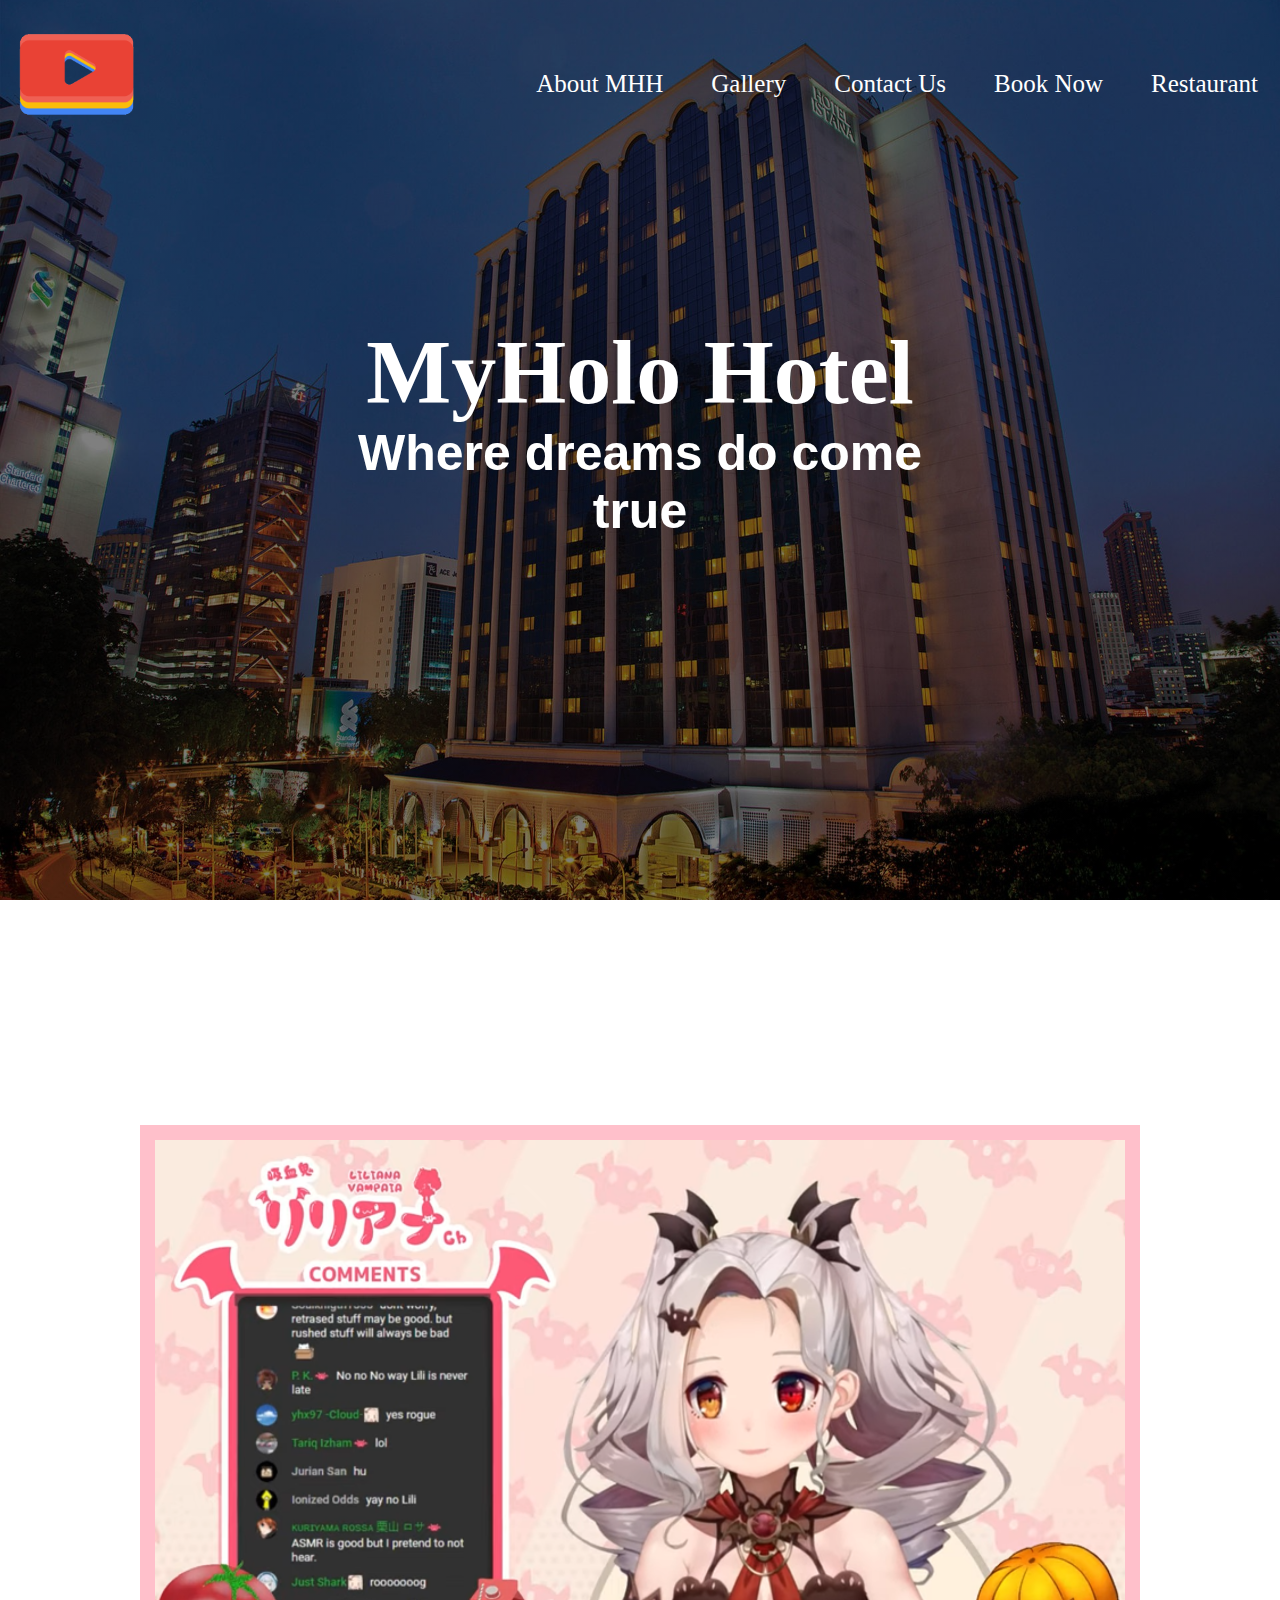
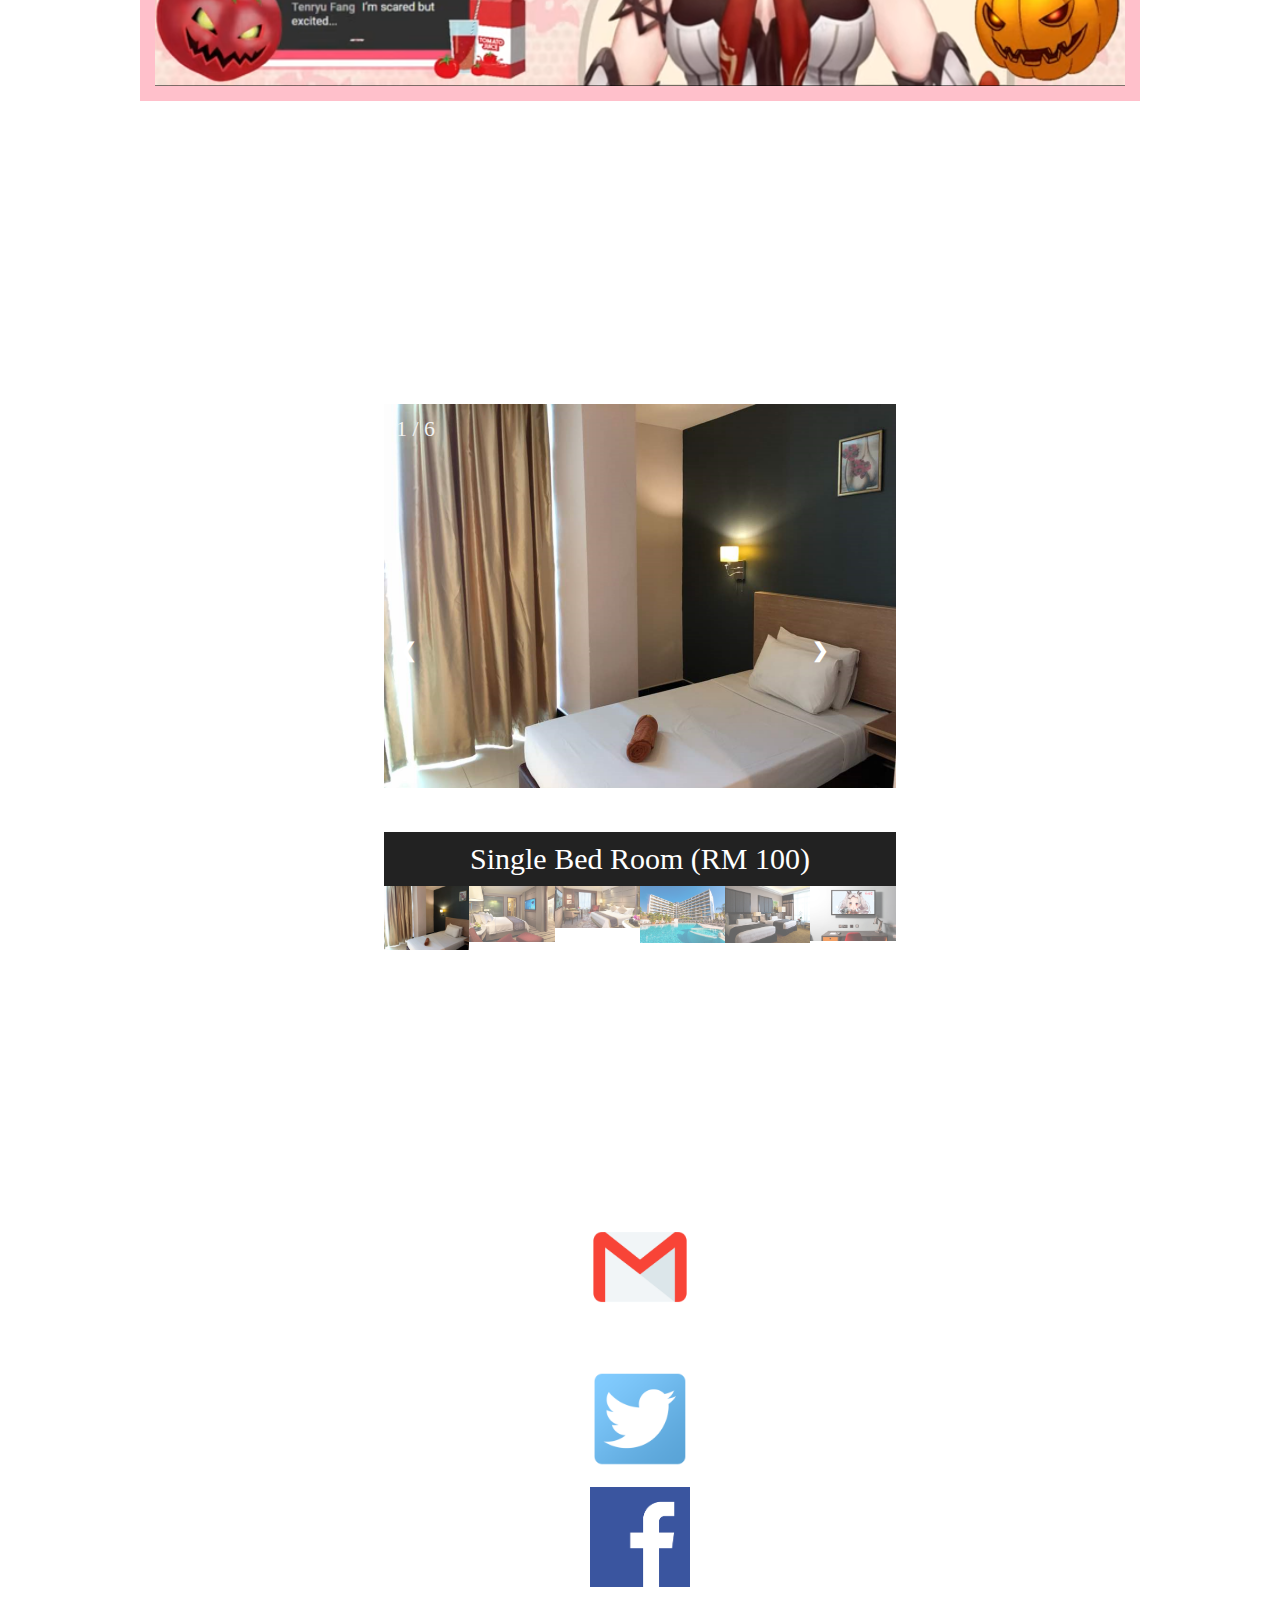
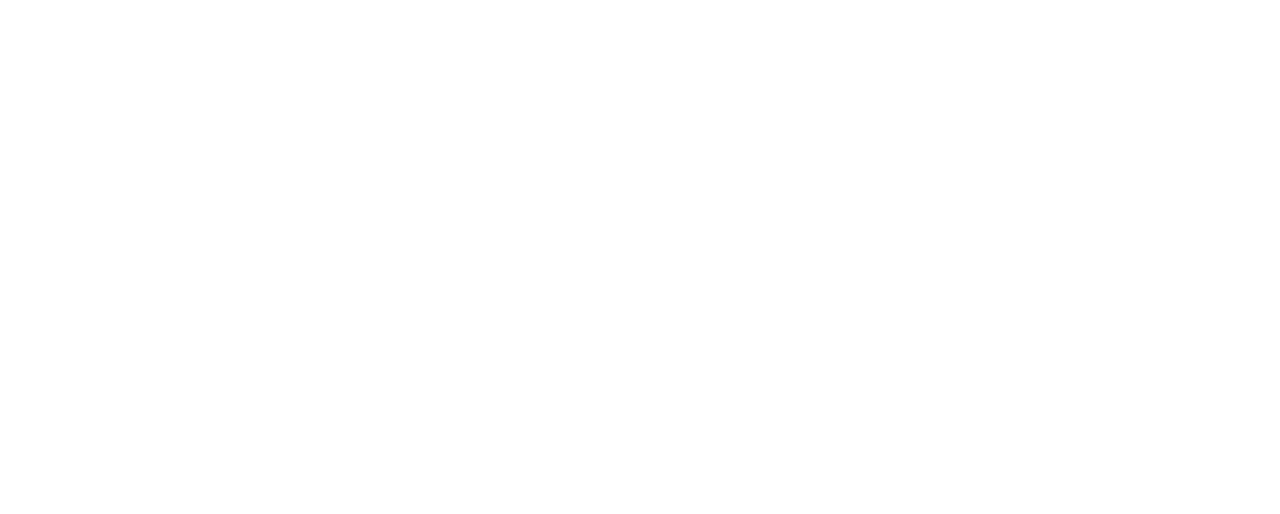
<file: index.html>
<!--
Name: Charles Sebastian Satu
ID: 2102020020036
Course: DIT
Subject: Web Programming
Subject Code: CSS11103
Part: HTML
-->

<!DOCTYPE html>
<html lang="en" dir="ltr">
  <head>
    <meta charset="utf-8">
    <title>MyHolo Hotel</title>
    <link rel="stylesheet" type="text/css" href="css/style.css">
  </head>
  <body>
    <header>
      <!---header and nav------->
      <div class="main">
        <div class="logo">
          <img src="logo.png">
        </div>
        <div class = "navbar">
        <ul>
          <li><a href="#abouts">About MHH</a></li>
          <li><a href="#gallerys">Gallery</a></li>
          <li><a href="#contacts">Contact Us</a></li>
          <li><a href="booking.html#book">Book Now</a></li>
          <li><a href="http://localhost/TableReservation/index.php">Restaurant</a></li>
        </ul>
      </div>
      </div>
      <!---title and catchphrase------>
      <div class="title">
        <h1>MyHolo Hotel</h1>
        <h2>Where dreams do come true</h2>
      </div>
</header>
<!---About section--->
<div class="about">
  <h3 id="abouts"> About MyHolo Hotel </h3>
  <br>
  <p>MyHolo Hotel is a newly established hotel, in which
  their patrons can enjoy a luxurious room with wonderful views
  at a low price of RM100 per room. Equipments are also provided for our patrons
  to do their daily activities such as laundries and exercise.</p>
<br>
<br>
<div class="example">
    <img src="eg.png">
  </div>
  <p>As you can see here, our entertainment are revolutionary as we are utilising
    the current entertainment known as "Virtual Youtubers" also known as VTubers.</p>
  <p>This is our Embassador, Liliana Vampaia. She is a Malaysian VTuber, and the current reprsentation
    for our hotel as a mascot and co-owner.</p>
<br>
</div>
<!---gallery section--->
<div class="gallery">
<h2 id="gallerys"> Gallery </h2>
<!--coding for a gallery-->
<!-- Container for the image gallery -->
<div class="container">

  <!-- Full-width images with number text -->
  <div class="mySlides">
    <div class="numbertext">1 / 6</div>
      <img src="1bed.png" style="width:100%" position="center">
  </div>

  <div class="mySlides">
    <div class="numbertext">2 / 6</div>
      <img src="bedwithtv.jpg" style="width:100%">
  </div>

  <div class="mySlides">
    <div class="numbertext">3 / 6</div>
      <img src="cbed.jpg" style="width:100%">
  </div>

  <div class="mySlides">
    <div class="numbertext">4 / 6</div>
      <img src="h1.jpg" style="width:100%">
  </div>

  <div class="mySlides">
    <div class="numbertext">5 / 6</div>
      <img src="sbed.jpg" style="width:100%">
  </div>

  <div class="mySlides">
    <div class="numbertext">6 / 6</div>
      <img src="tvlili.jpg" style="width:100%">
  </div>

  <!-- Next and previous buttons -->
  <a class="prev" onclick="plusSlides(-1)">&#10094;</a>
  <a class="next" onclick="plusSlides(1)">&#10095;</a>

  <!-- Image text -->
  <div class="caption-container">
    <p id="caption"></p>
  </div>

  <!-- Thumbnail images -->
  <div class="row">
    <div class="column">
      <img class="demo cursor" src="1bed.png" style="width:100%" onclick="currentSlide(1)" alt="Single Bed Room (RM 100)">
    </div>
    <div class="column">
      <img class="demo cursor" src="bedwithtv.jpg" style="width:100%" onclick="currentSlide(2)" alt="Queen Size Bed Room (RM 250)">
    </div>
    <div class="column">
      <img class="demo cursor" src="cbed.jpg" style="width:100%" onclick="currentSlide(3)" alt="Couple Room (RM 300)">
    </div>
    <div class="column">
      <img class="demo cursor" src="h1.jpg" style="width:100%" onclick="currentSlide(4)" alt="Pool Side">
    </div>
    <div class="column">
      <img class="demo cursor" src="sbed.jpg" style="width:100%" onclick="currentSlide(5)" alt="King Size Bed Room (RM 200)">
    </div>
    <div class="column">
      <img class="demo cursor" src="tvlili.jpg" style="width:100%" onclick="currentSlide(6)" alt="Example of Entertainment">
    </div>
  </div>
</div>
</div>
<!---Gallery end--->
<!-- Contact start-->
<div class="contact">
  <h1 id="contacts"> Contact Us </h1>
  <p>Below are ways you can contact us:</p>
  <a href="mailto:myholohotel@gmail.com"><img src="gmail.png"></a>
  <p>Our Main Company</p>
  <br>
  <a href="https://twitter.com/myholotv"><img src="twitter.png"></a>
  <br>
  <a href="https://web.facebook.com/myholotv/?_rdc=1&_rdr"><img src="facebook.png"></a>
</div>
<!--Contact end-->
<script>
//Gallery Script
var slideIndex = 1;
showSlides(slideIndex);

function plusSlides(n) {
  showSlides(slideIndex += n);
}

function currentSlide(n) {
  showSlides(slideIndex = n);
}

function showSlides(n) {
  var i;
  var slides = document.getElementsByClassName("mySlides");
  var dots = document.getElementsByClassName("demo");
  var captionText = document.getElementById("caption");
  if (n > slides.length) {slideIndex = 1}
  if (n < 1) {slideIndex = slides.length}
  for (i = 0; i < slides.length; i++) {
      slides[i].style.display = "none";
  }
  for (i = 0; i < dots.length; i++) {
      dots[i].className = dots[i].className.replace(" active", "");
  }
  slides[slideIndex-1].style.display = "block";
  dots[slideIndex-1].className += " active";
  captionText.innerHTML = dots[slideIndex-1].alt;
}
//Gallery script End



</script>
  </body>
</html>
</file>
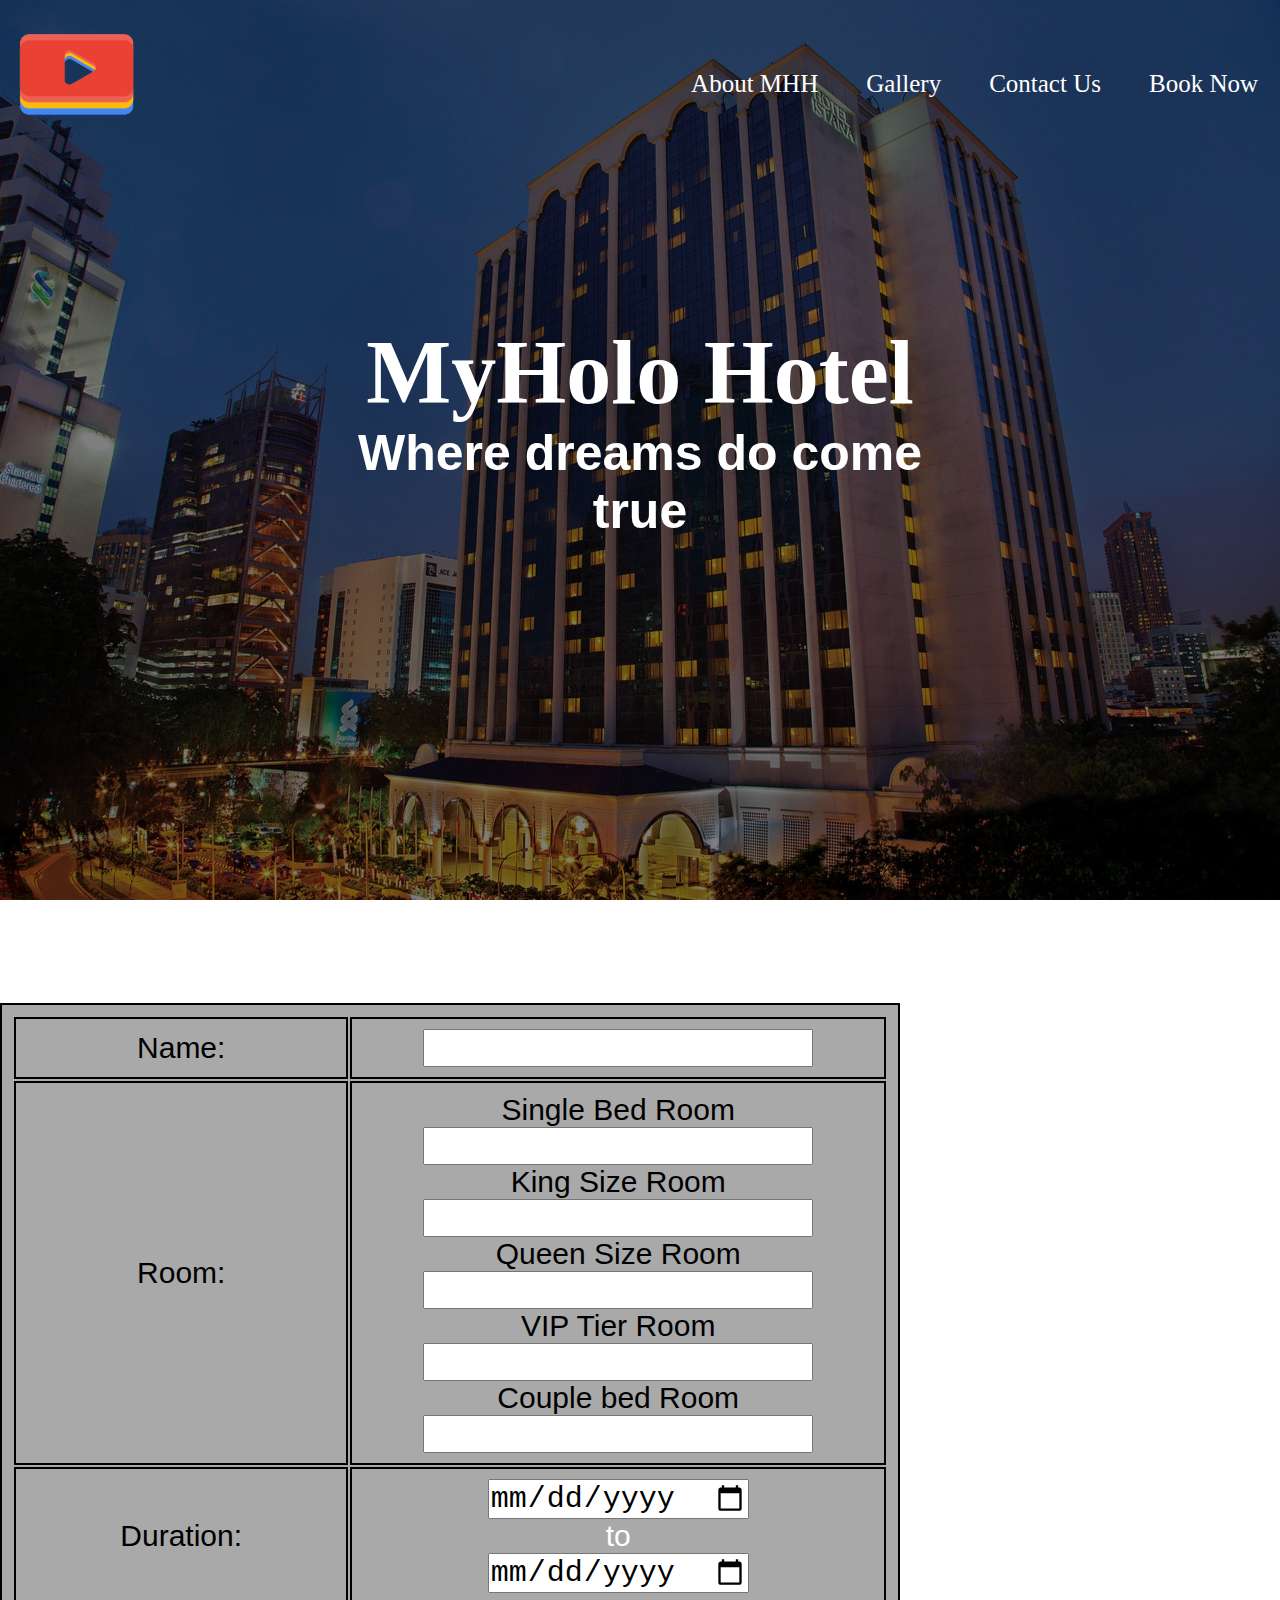
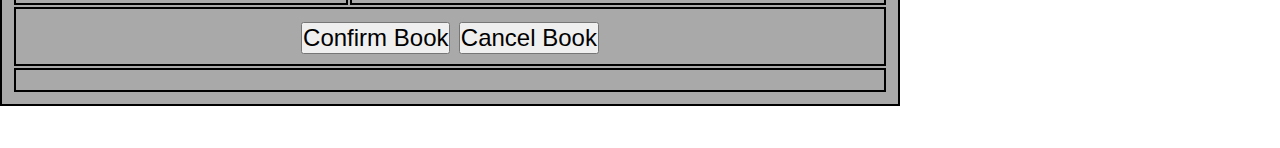
<file: booking.html>
<!--
Name: Charles Sebastian Satu
ID: 2102020020036
Course: DIT
Subject: Web Programming
Subject Code: CSS11103
Part: HTML
-->
<!DOCTYPE html>
<html lang="en" dir="ltr">
  <head>
    <meta charset="utf-8">
    <title>MyHolo Hotel</title>
    <link rel="stylesheet" type="text/css" href="css/style.css">
  </head>
  <body>
    <header>
      <!---header and nav------->
      <div class="main">
        <div class="logo">
          <img src="logo.png">
        </div>
        <div>
        <ul>
          <li><a href="index.html#abouts">About MHH</a></li>
          <li><a href="index.html#gallerys">Gallery</a></li>
          <li><a href="index.html#contacts">Contact Us</a></li>
          <li><a href="#book">Book Now</a></li>
        </ul>
      </div>
      </div>
      <!---title and catchphrase------>
      <div class="title">
        <h1>MyHolo Hotel</h1>
        <h2>Where dreams do come true</h2>
      </div>
</header>
<div class="booking" style="content: center">

  <!---Booking starts--->
<h1 id ="book">Booking</h1>
<p>Fill in the form below to book your very own room</p>

<div class="booktable" position="center">

<table class="center">
<form>
  <tr>
  <td style="text-align: center"><label for="name">Name: </label></td>
  <td style="text-align: center"><input type="text" name="name"></td>
  </tr>

<tr>
<td style="text-align: center"><label for="room">Room: </label></td>
<td style="text-align: center">
Single Bed Room <input type="number" name="name" size="20px" id=sing> <br>
King Size Room <input type="number" name="name" size="20px" id=king><br>
Queen Size Room <input type="number" name="name" size="20px" id=queen><br>
VIP Tier Room <input type="number" name="name" size="20px" id=vip><br>
Couple bed Room <input type="number" name="name" size="20px" id=coup><br>

</td>
</tr>

<td style="text-align: center"><label for="date"> Duration: </label></td>
<td style="text-align: center">
  <input id="from" type="date" name="from" class="date1">
  <p alignment="center">to</p>
  <input id="to" type="date" name="until" class="date2">
</td>


  <tr>
  <td colspan="2" style="text-align: center">
<button type="button" name="send" onclick="booking()" >Confirm Book</button>
<button type="button" name="send" onclick="myholohotel.html">Cancel Book</button>
  </td>
</tr>
<tr>
  <td colspan="2" style="text-align: center">
    <h3 id="days"> </h3>
    <h3 id="total"> </h3>
    <h3 id="name"> </h3>
  </td>
</tr>
</form>
</table>
</div>
</div>
<!--Booking end--->
<script type="text/javascript">
//booking calculation
function booking()
{
var a = document.getElementById("sing").value;
var b= document.getElementById("king").value;
var c= document.getElementById("queen").value;
var d = document.getElementById("vip").value;
var e = document.getElementById("coup").value;
var f = 100;
var g = 200;
var h = 250;
var i = 400;
var j = 300;

//date calculation
var date1 = new Date(document.getElementById("from").value);
var date2 = new Date(document.getElementById("to").value);
var difference = date2 - date1;
var days = difference/(24*3600*1000);


//price calculation
var amt = (a * f) + (b * g) + (c * h) + (d * i) + (e * j);
var price = (amt + (amt * 6/100)) * days;

//output
document.getElementById("days").innerHTML =
"You have book the room for " + days + " days";
document.getElementById("total").innerHTML =
"Your total is RM" + price;
}
</script>

</body>
</file>
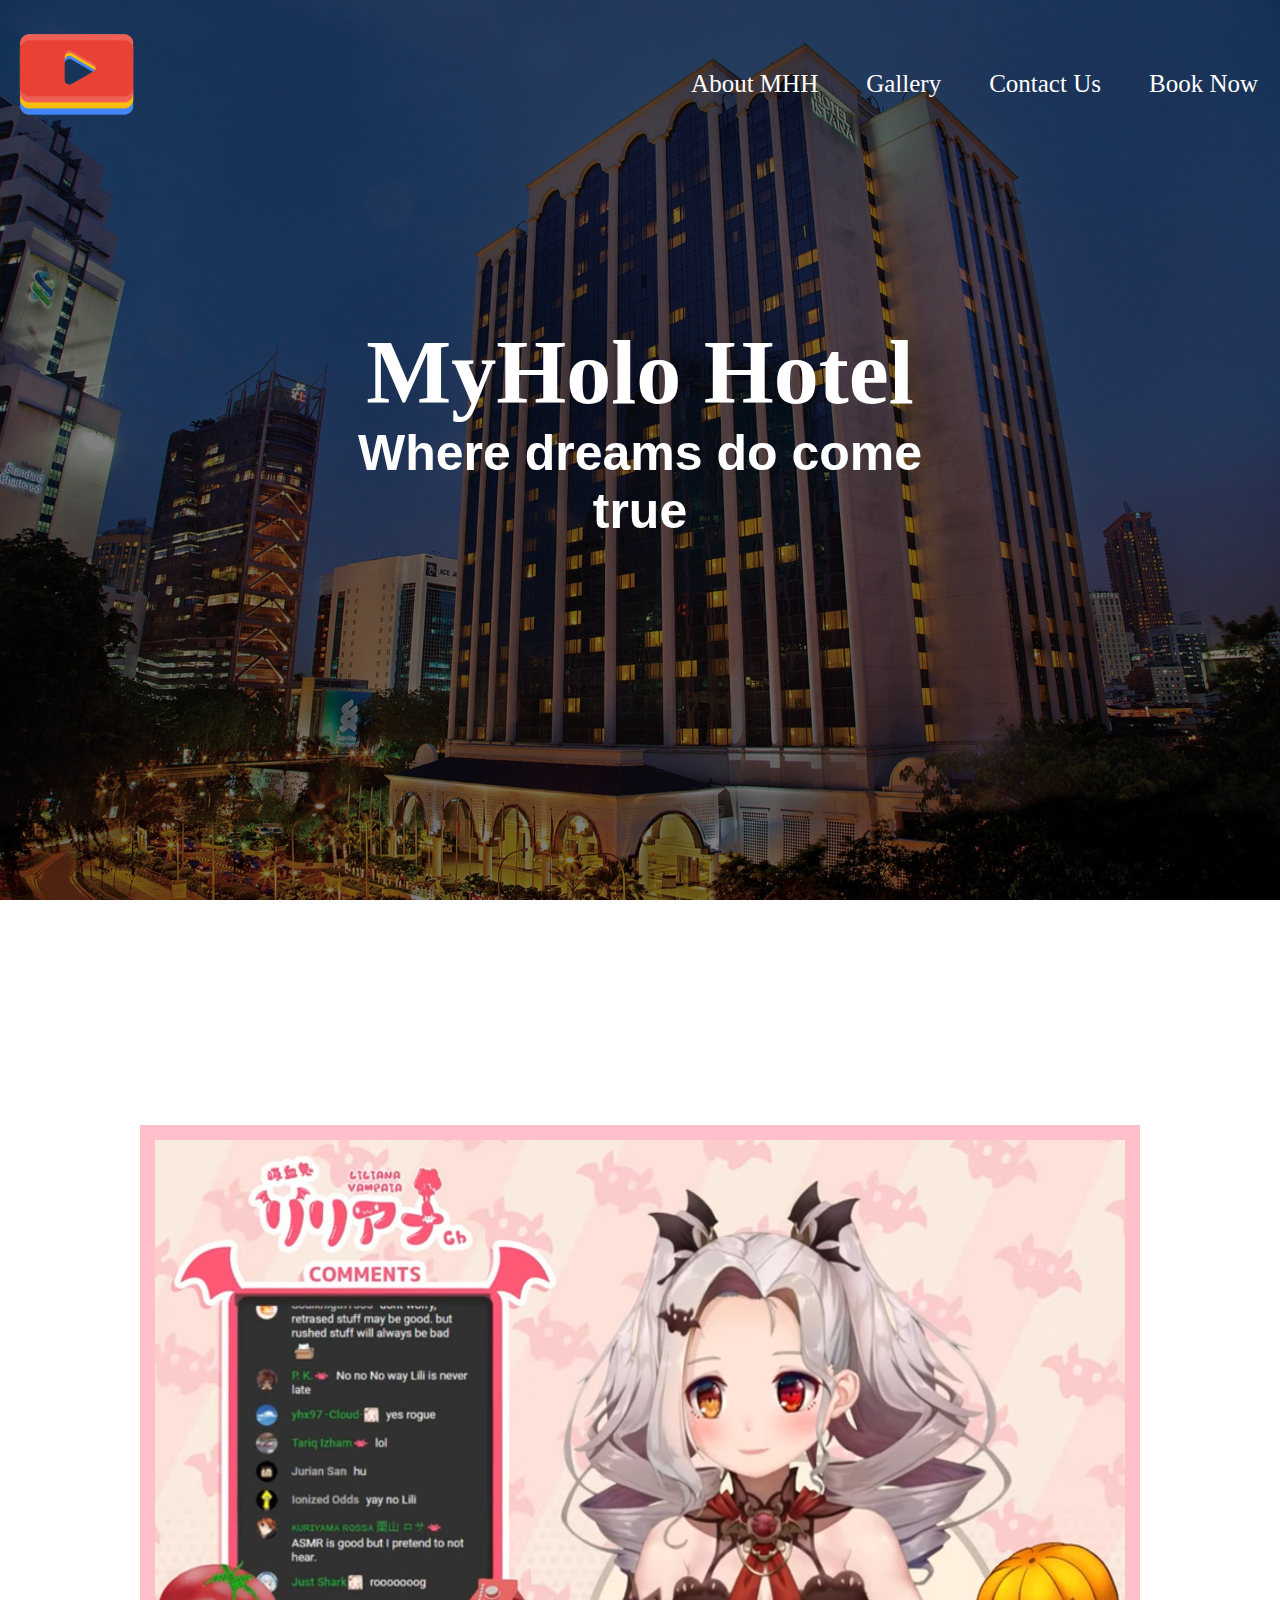
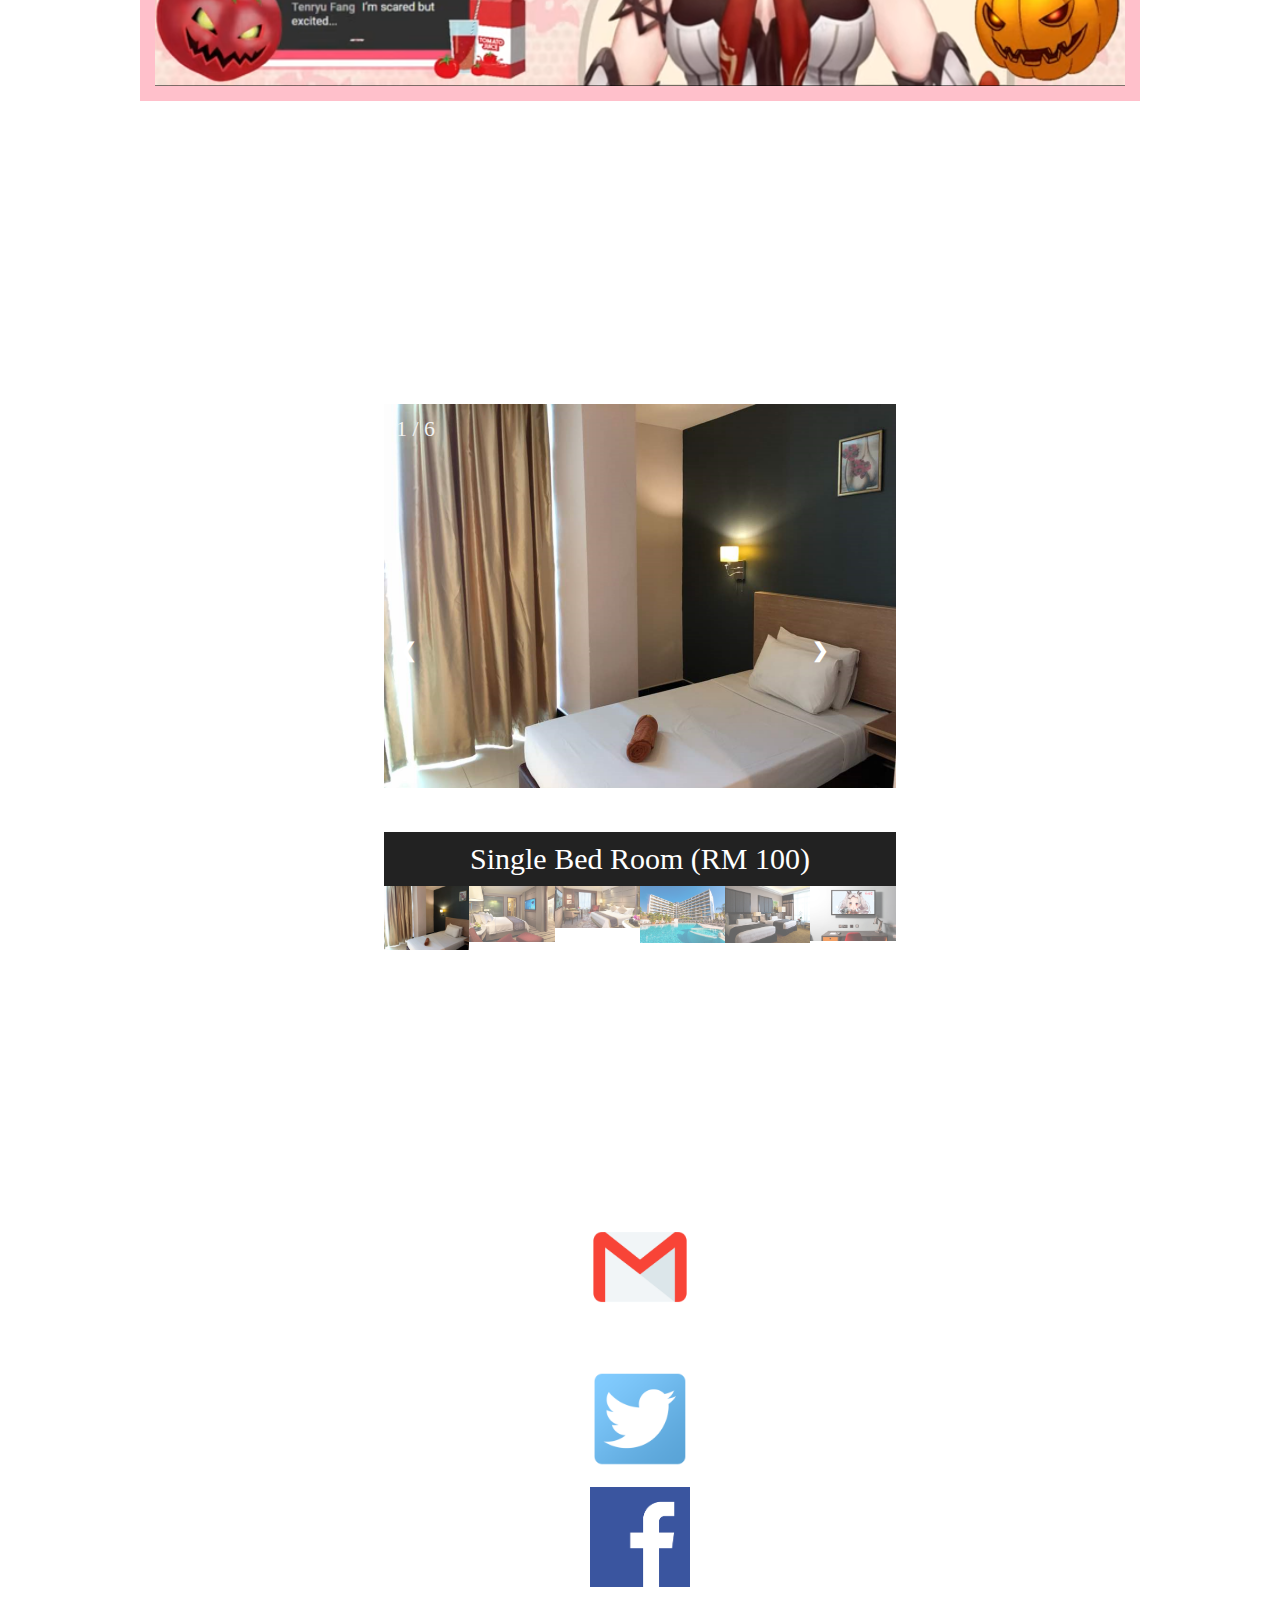
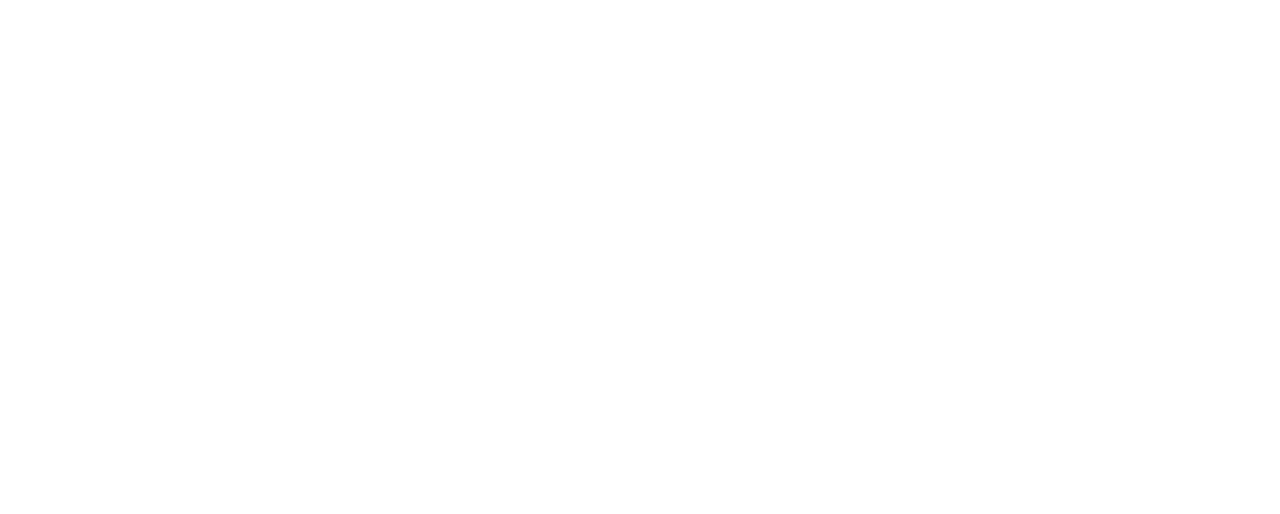
<file: myholohotel.html>
<!--
Name: Charles Sebastian Satu
ID: 2102020020036
Course: DIT
Subject: Web Programming
Subject Code: CSS11103
Part: HTML
-->

<!DOCTYPE html>
<html lang="en" dir="ltr">
  <head>
    <meta charset="utf-8">
    <title>MyHolo Hotel</title>
    <link rel="stylesheet" type="text/css" href="css/style.css">
  </head>
  <body>
    <header>
      <!---header and nav------->
      <div class="main">
        <div class="logo">
          <img src="logo.png">
        </div>
        <div class = "navbar">
        <ul>
          <li><a href="#abouts">About MHH</a></li>
          <li><a href="#gallerys">Gallery</a></li>
          <li><a href="#contacts">Contact Us</a></li>
          <li><a href="booking.html#book">Book Now</a></li>
        </ul>
      </div>
      </div>
      <!---title and catchphrase------>
      <div class="title">
        <h1>MyHolo Hotel</h1>
        <h2>Where dreams do come true</h2>
      </div>
</header>
<!---About section--->
<div class="about">
  <h3 id="abouts"> About MyHolo Hotel </h3>
  <br>
  <p>MyHolo Hotel is a newly established hotel, in which
  their patrons can enjoy a luxurious room with wonderful views
  at a low price of RM100 per room. Equipments are also provided for our patrons
  to do their daily activities such as laundries and exercise.</p>
<br>
<br>
<div class="example">
    <img src="eg.png">
  </div>
  <p>As you can see here, our entertainment are revolutionary as we are utilising
    the current entertainment known as "Virtual Youtubers" also known as VTubers.</p>
  <p>This is our Embassador, Liliana Vampaia. She is a Malaysian VTuber, and the current reprsentation
    for our hotel as a mascot and co-owner.</p>
<br>
</div>
<!---gallery section--->
<div class="gallery">
<h2 id="gallerys"> Gallery </h2>
<!--coding for a gallery-->
<!-- Container for the image gallery -->
<div class="container">

  <!-- Full-width images with number text -->
  <div class="mySlides">
    <div class="numbertext">1 / 6</div>
      <img src="1bed.png" style="width:100%" position="center">
  </div>

  <div class="mySlides">
    <div class="numbertext">2 / 6</div>
      <img src="bedwithtv.jpg" style="width:100%">
  </div>

  <div class="mySlides">
    <div class="numbertext">3 / 6</div>
      <img src="cbed.jpg" style="width:100%">
  </div>

  <div class="mySlides">
    <div class="numbertext">4 / 6</div>
      <img src="h1.jpg" style="width:100%">
  </div>

  <div class="mySlides">
    <div class="numbertext">5 / 6</div>
      <img src="sbed.jpg" style="width:100%">
  </div>

  <div class="mySlides">
    <div class="numbertext">6 / 6</div>
      <img src="tvlili.jpg" style="width:100%">
  </div>

  <!-- Next and previous buttons -->
  <a class="prev" onclick="plusSlides(-1)">&#10094;</a>
  <a class="next" onclick="plusSlides(1)">&#10095;</a>

  <!-- Image text -->
  <div class="caption-container">
    <p id="caption"></p>
  </div>

  <!-- Thumbnail images -->
  <div class="row">
    <div class="column">
      <img class="demo cursor" src="1bed.png" style="width:100%" onclick="currentSlide(1)" alt="Single Bed Room (RM 100)">
    </div>
    <div class="column">
      <img class="demo cursor" src="bedwithtv.jpg" style="width:100%" onclick="currentSlide(2)" alt="Queen Size Bed Room (RM 250)">
    </div>
    <div class="column">
      <img class="demo cursor" src="cbed.jpg" style="width:100%" onclick="currentSlide(3)" alt="Couple Room (RM 300)">
    </div>
    <div class="column">
      <img class="demo cursor" src="h1.jpg" style="width:100%" onclick="currentSlide(4)" alt="Pool Side">
    </div>
    <div class="column">
      <img class="demo cursor" src="sbed.jpg" style="width:100%" onclick="currentSlide(5)" alt="King Size Bed Room (RM 200)">
    </div>
    <div class="column">
      <img class="demo cursor" src="tvlili.jpg" style="width:100%" onclick="currentSlide(6)" alt="Example of Entertainment">
    </div>
  </div>
</div>
</div>
<!---Gallery end--->
<!-- Contact start-->
<div class="contact">
  <h1 id="contacts"> Contact Us </h1>
  <p>Below are ways you can contact us:</p>
  <a href="mailto:myholohotel@gmail.com"><img src="gmail.png"></a>
  <p>Our Main Company</p>
  <br>
  <a href="https://twitter.com/myholotv"><img src="twitter.png"></a>
  <br>
  <a href="https://web.facebook.com/myholotv/?_rdc=1&_rdr"><img src="facebook.png"></a>
</div>
<!--Contact end-->
<script>
//Gallery Script
var slideIndex = 1;
showSlides(slideIndex);

function plusSlides(n) {
  showSlides(slideIndex += n);
}

function currentSlide(n) {
  showSlides(slideIndex = n);
}

function showSlides(n) {
  var i;
  var slides = document.getElementsByClassName("mySlides");
  var dots = document.getElementsByClassName("demo");
  var captionText = document.getElementById("caption");
  if (n > slides.length) {slideIndex = 1}
  if (n < 1) {slideIndex = slides.length}
  for (i = 0; i < slides.length; i++) {
      slides[i].style.display = "none";
  }
  for (i = 0; i < dots.length; i++) {
      dots[i].className = dots[i].className.replace(" active", "");
  }
  slides[slideIndex-1].style.display = "block";
  dots[slideIndex-1].className += " active";
  captionText.innerHTML = dots[slideIndex-1].alt;
}
//Gallery script End



</script>
  </body>
</html>
</file>
<file: css/style.css>
/*
Name: Charles Sebastian Satu
ID: 2102020020036
Course: DIT
Subject: Web Programming
Subject Code: CSS11103
Part: CSS
*/

*
{
  margin: 0;
  padding: 0;
  font=family: Arial, Helvetica, sans-serif;
}

html {
  scroll-behavior: smooth;
}



/*Header and navigation*/
header
{
  background-image:linear-gradient(rgba(0,0,0,0.5),rgba(0, 0, 0, 0.5)), url(../h2.jpg);
  min-height: 100vh;
  background-size: cover;
  background-position: center;
  background-attachment: fixed;
}



ul
{
   float: right;
   list-style-type: none;
   margin-top: 30px;
}


ul li
{
  display: inline-block;
  position: sticky;
}

ul li a
{
  text-decoration: none;
  color: #fff;
  padding: 5px 20px;
  border: 2px solid transparent ;
  transition: 0.5s ease;
  margin: auto;
  font-size: 25px;
}


ul li a:hover
{
  background-color: #fff;
  color:#000;
}

ul li.active a
{
  background-color: #fff;
  color:#000;
}
/* end header and nav*/

/* logo */
.logo img
{
  float: left;
  width: 150px;
  height: auto;
  transition: 0.5s ease;
  margin: auto;
}
/*end logo*/
/*main and title*/
.main
{
  max-width: 1300px;
  margin:auto;
  max-height: none;
}

.title
{
position: absolute;
top: 50%;
left: 50%;
transform: translate(-50%, -50%);
}

.title h1
{
  color: #fff;
  font-size: 90px;
  text-align: center;
  font-family: "Times New Roman", Times, serif;
}

.title h2
{
  color: #fff;
  font-size: 50px;
  text-align: center;
  font-family: "Arial", cursive;
}
/*main and title end*/

/*---body---*/
body{
  background-image:linear-gradient(rgba(0,0,0,0.5),rgba(0, 0, 0, 0.5)), url(../h2.jpg);
  min-height: 100vh;
  background-size: cover;
  background-position: center;
  background-attachment: fixed;
}

}
.about
{
top: 100px;
height: 1000px;
width: auto;
background-color: grey;
}

div
{
  width:auto;
  margin: auto;
  height: auto;
  padding-bottom: 40px;

}

.about h3
{
  color: #fff;
  font-size: 60px;
  text-align: center;
  font-family: "Times New Roman", Times, serif;
}

.about p
{
  color: #fff;
  font-size: 30px;
  text-align: center;
  font-family: "Arial", sans-serif;
}

.example img
{
  display: block;
  margin-left: auto;
  margin-right: auto;
  width: 1000px;
  height: auto;
  border: 15px solid #555;
  border-color:#FFC0CB;
}

.gallery h2
{
  color: #fff;
  font-size: 60px;
  text-align: center;
  font-family: "Times New Roman", Times, serif;
}
/*gallery start*/
.gallery
{
  position: relative;
  width:40%;
  display: flex;
  flex-direction: column;
  align-items: center;
  justify-content: center;
  margin: auto;
}

* {
  box-sizing: border-box;
}

/* Position the image container (needed to position the left and right arrows) */
.container {
  position: relative;
}

/* Hide the images by default */
.mySlides {
  display: none;
}

/* Add a pointer when hovering over the thumbnail images */
.cursor {
  cursor: pointer;
}

/* Next & previous buttons */
.prev,
.next {
  cursor: pointer;
  position: absolute;
  top: 40%;
  width: 100px;
  padding: 16px;
  margin-top: -50px;
  color: white;
  font-weight: bold;
  font-size: 20px;
  border-radius: 0 3px 3px 0;
  user-select: none;
  -webkit-user-select: none;
transition: 0.5s ease;
}

/* Position the "next button" to the right */
.next {
  right: 0;
  border-radius: 3px 0 0 3px;
}

/* On hover, add a black background color with a little bit see-through */
.prev:hover,
.next:hover {
  background-color: rgba(1, 0, 0, 0.8);
  transition: 0.5s ease;
}

/* Number text (1/3 etc) */
.numbertext {
  color: #f2f2f2;
  font-size: 22px;
  padding: 12px 12px;
  position: absolute;
  top: 0;
}

/* Container for image text */
.caption-container {
  text-align: center;
  background-color: #222;
  padding: 10px 20px;
  color: white;
  font-size: 30px;
}

.row:after {
  content: "";
  display: table;
  clear: both;
}

/* Six columns side by side */
.column {
  float: left;
  width: 16.66%;
}

/* Add a transparency effect for thumnbail images */
.demo {
  opacity: 0.6;
}

.active,
.demo:hover {
  opacity: 1;
}
/*gallery end*/

/*contact start*/
.contact
{
  height: 1000px;
  width: auto;
}
.contact h1
{
  color: #fff;
  font-size: 60px;
  text-align: center;
  font-family: "Times New Roman", Times, serif;
}

.contact p
{
  color: #fff;
  font-size: 30px;
  text-align: center;
  font-family: "Arial", sans-serif;
}

.contact img
{
  display: block;
  margin-left: auto;
  margin-right: auto;
  width: 100px;
  height: auto;
}
/*Contact end*/

/*booking*/
.booking{
margin-left: auto;
margin-right: auto;
}

.booking h1
{
  display: block;
  color: #fff;
  font-size: 60px;
  text-align: center;
  font-family: "Times New Roman", Times, serif;
}


.booking p
{
  color: #fff;
  font-size: 30px;
  text-align: center;
  font-family: "Arial", sans-serif;
}

.booktable
{
  width: 900px;
  border: 2px solid black;
  padding: 10px;
  margin: 0;
  background-color: #A9A9A9;
  alignment: center;
}

table th,td
{
  width: 900px;
  border: 2px solid black;
  padding: 10px;
  margin: 0;
  align-items: center;
  justify-content: center;
  font-size: 30px;
  font-family: "Arial", sans-serif;
}

 input
{
  width: auto;
  height:50%;
  font-size: 30px;
}



.room select
{
  width: auto;
  height:50%;
  font-size: 30px;
}


.center{
  margin-left: auto;
  margin-right:auto;
}

button
{font-size: 24px;
}

/*Booking end*/

/*body end*/
</file>
